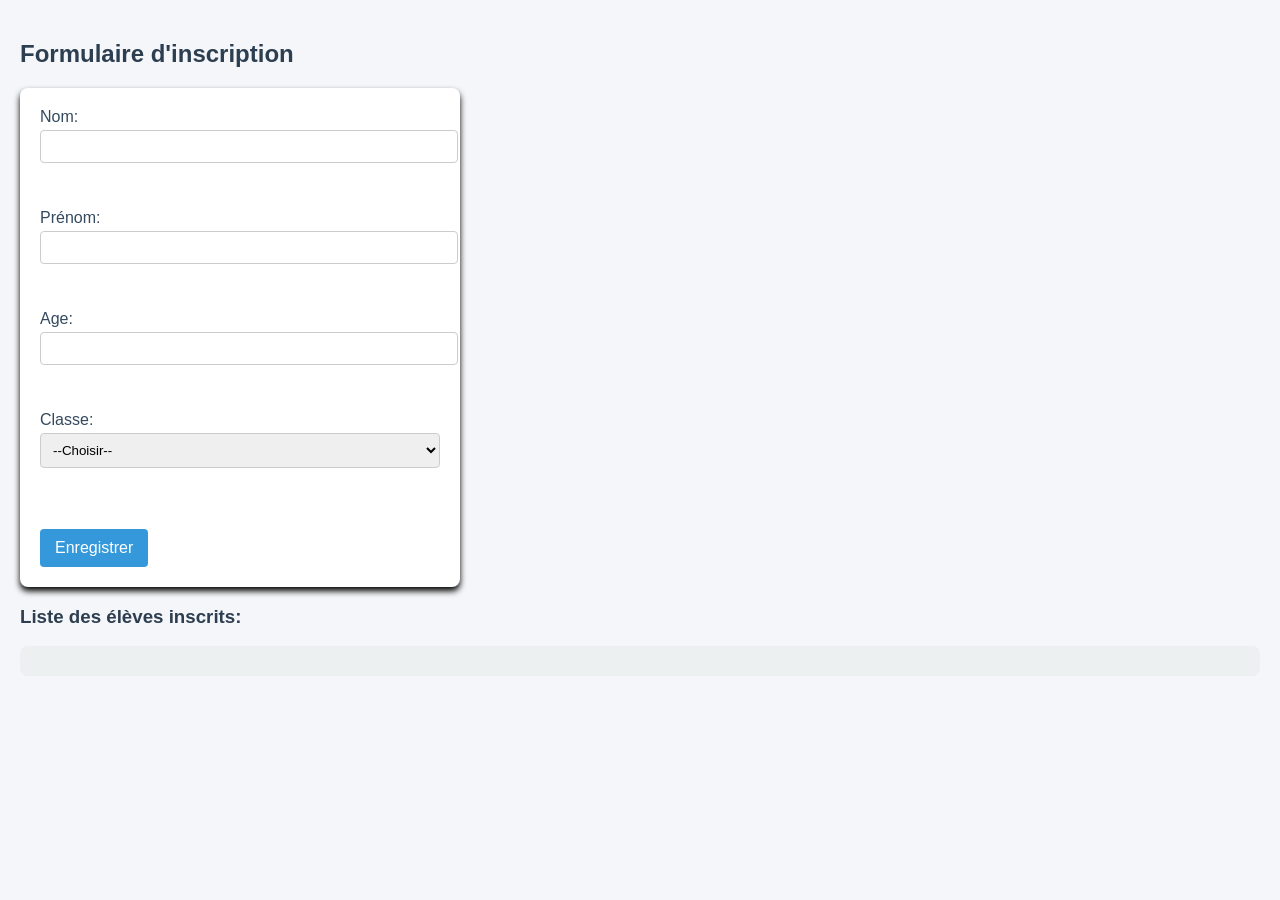
<file: inscription.html>
<!DOCTYPE html>
<html>
<head>
	<meta charset="utf-8">
	<meta name="viewport" content="width=device-width, initial-scale=1">
	<title>Inscription des élèves</title>
	<link rel="stylesheet" href="style.css">
</head>
<body>
<h2>Formulaire d'inscription</h2>
<form id="formEleve">
<label>Nom: <input type="texte" id="nom"></label><br><br>
<label>Prénom: <input type="texte" id="prenom"></label><br><br>
<label>Age: <input type="number" id="age"></label><br><br>
	
<label>Classe:
<select id="classe">
<option value="">--Choisir--</option>
<option value="6ème">6ème</option>
<option value="5ème">5ème</option>
<option value="4ème">4ème</option>
<option value="3ème">3ème</option>
<option value="2ème">2ème</option>
<option value="1re">1re</option>
</select>
</label><br><br>

<button type="submit">Enregistrer</button>
</form>

<p id="message"></p>

<h3>Liste des élèves inscrits:</h3>
<ul id="listeEleves"></ul>
<script src="script.js"></script>

</body>

</html>
</file>
<file: style.css>
/*style global*/
body{
	font-family: Arial, sans-serif ;
	background: #f4f6f9;
	margin: 0;
	padding: 20px;
	}

	/*Time*/
	h2, h3{
		color: #2c3e50;
	}

	/*Formulaire*/
	form{
		background: #ffffff;
		padding: 20px;
		border-radius: 8px;
		box-shadow: 0 4px 6px rgba(0, 0, 0, 1);
		max-width: 400px;
	}

	label{
		display: block;
		margin-bottom: 10px;
		color: #34495e;
	}

	input, select{
		width: 100%;
		padding: 8px;
		margin-top: 4px;
		border: 1px solid #ccc;
		border-radius: 4px;
	}

	button{
		background: #3498db;
		color: white;
		border: none;
		padding: 10px 15px;
		margin-top: 15px;
		border-radius: 4px;
		cursor: pointer;
		font-size: 16px;
	}

	/*Message*/
	#message{
		font-weight: bold;
		margin-top: 10px;
	}

	/*Liste des élèves*/
	#listeEleves{
		background: #ecf0f1;
		padding: 15px;
		border-radius: 8px;
		list-style-type: none;
	}

	#listeEleves li{
		padding: 8px;
		margin-bottom: 6px;
		background: #ffffff;
		border-left: 4px solid #3498db;
		border-radius: 4px;
	}
</file>
